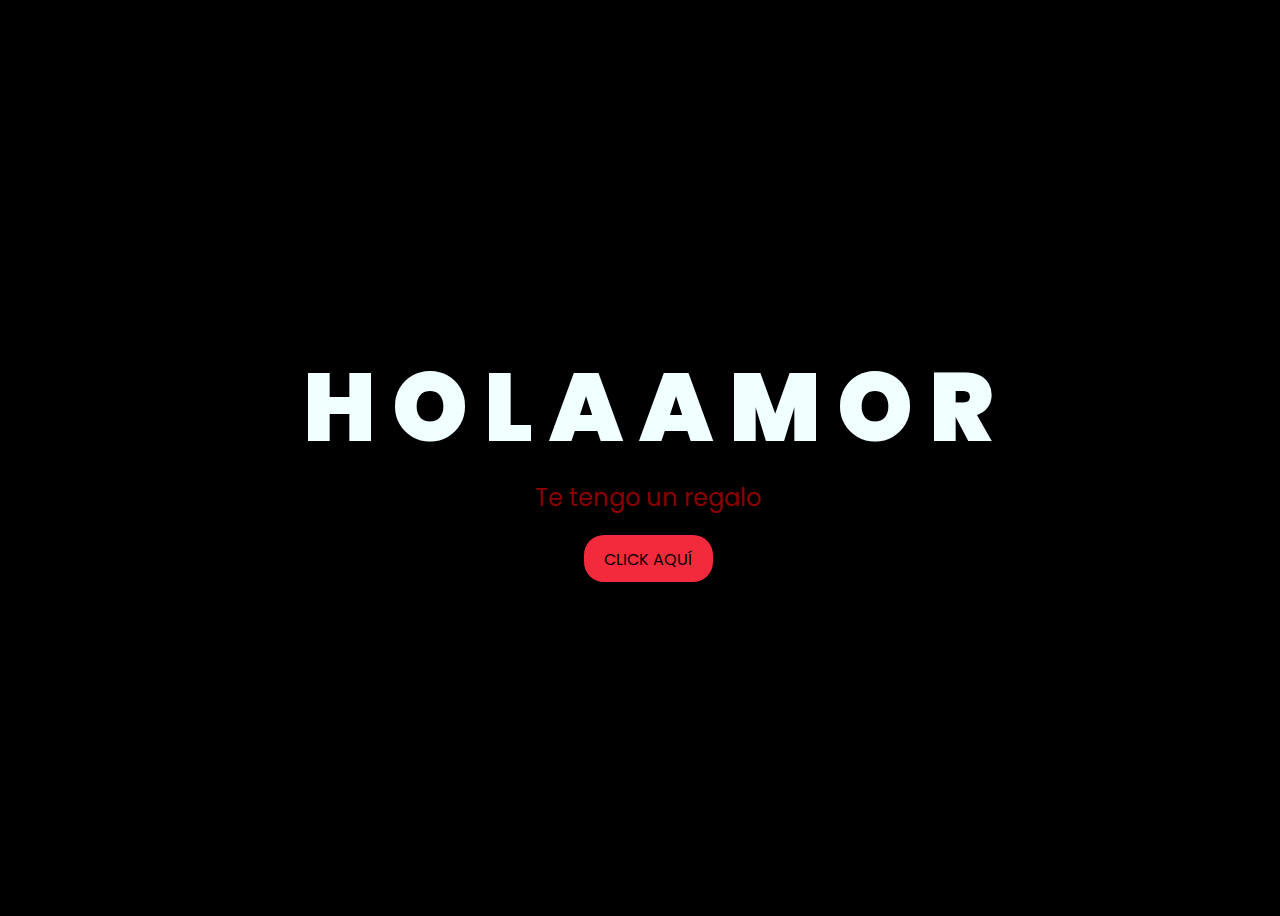
<file: Index.html>
<!DOCTYPE html>
<html lang="es">
<head>
    <meta charset="UTF-8">
    <meta http-equiv="X-UA-Compatible" content="IE=edge">
    <meta name="viewport" content="width=device-width, initial-scale=1.0">
    <link rel="stylesheet" href="DATOS/css/style.css">
    <link rel="icon" href="DATOS/img/flowers.png" type="image/x-icon">
    <title>FLORES</title>
</head>
<body>
    <div class="greetings">

        <span>H</span>
        <span>O</span>
	    <span>L</span>
        <span>A</span>
        <span> </span>
        <span> </span>
        <span>A</span>
        <span>M</span>
	    <span>O</span>
        <span>R</span>
        <span></span>
    </div>
    <div class="greetings">
        <span></span>
        <span></span>
        <span></span>
        <span></span>
        <span></span>
        <span></span>
    </div>
    <div class="description">
        <span>Te tengo un regalo</span>
    </div>
    <div class="button">
        <button>
            <a href="DATOS/FLORES.html">CLICK AQUÍ</a>
        </button>
    </div>
</body>
</html>
</file>
<file: DATOS/css/style.css>
@import url('https://fonts.googleapis.com/css2?family=Poppins:ital,wght@0,500;1,900&display=swap');
*{
    font-family: 'Poppins',cursive;
}
body{
    color: azure;
    width: 100%;
    height: 100vh;
    display: flex;
    flex-direction: column;
    align-items: center;
    justify-content: center;
    background-color: black;
}
.greetings{
    font-size: 6rem;
    font-weight: 900;
}
.greetings > span{
    animation: glow 2.5s ease-in-out infinite;
}
@keyframes glow{
    0%, 100%{
        color: #fff;
        text-shadow: 0 0 12px #8b0000, 0 0 50px #8b0000, 0 0 100px #8b0000;
    }
    10%, 90%{
        color: #696565;
        text-shadow: none;
    }
}
.greetings > span:nth-child(2){
    animation-delay: .2s ;
}
.greetings > span:nth-child(3){
    animation-delay: .4s ;
}
.greetings > span:nth-child(4){
    animation-delay: .6s;
}
.greetings > span:nth-child(5){
    animation-delay: .8s;
}

.description{
    font-size: 1.5rem;
    margin-bottom: 20px;
}

.button a{
    text-decoration: none;
    font-size: 1rem;
    color: #111;
}

@media screen and (max-width:574px){
    .greetings{
        display: block;
        font-size: 3rem;
        font-weight: 500;
        text-align: center;
    }
    .description{
        font-size: 1rem;
    }
    
    .button a{
        font-size: .5rem;
    }
}

.description{
    color: #8b0000;
}

/* Estilo para el botón */
.button button {
    background-color: rgb(243, 42, 59); /* Fondo amarillo */
    border: none; /* Sin bordes */
    padding: 10px 20px; /* Ajusta el relleno según tu preferencia */
    font-size: 18px; /* Tamaño de fuente */
    cursor: pointer;
    position: relative; /* Necesario para el resplandor */
    border-radius: 20px; /* Esquinas redondeadas */
    transition: background-color 0.3s ease-in-out; /* Transición suave para el color de fondo */
  }
  
  /* Estilo para el enlace dentro del botón */
  .button button a {
    text-decoration: none; /* Elimina el subrayado del enlace */
    color: inherit; /* Hereda el color del texto del botón */
  }
  
  /* Efecto de resplandor al pasar el cursor sobre el botón */
  .button button:hover {
    background-color: rgb(106, 4, 17); /* Cambia el color de fondo al pasar el mouse a naranja */
    box-shadow: 0 0 10px rgb(254, 25, 29), 0 0 20px rgb(254, 25, 29), 0 0 30px rgb(254, 25, 29)/* Efecto de resplandor amarillo */
  }
</file>
